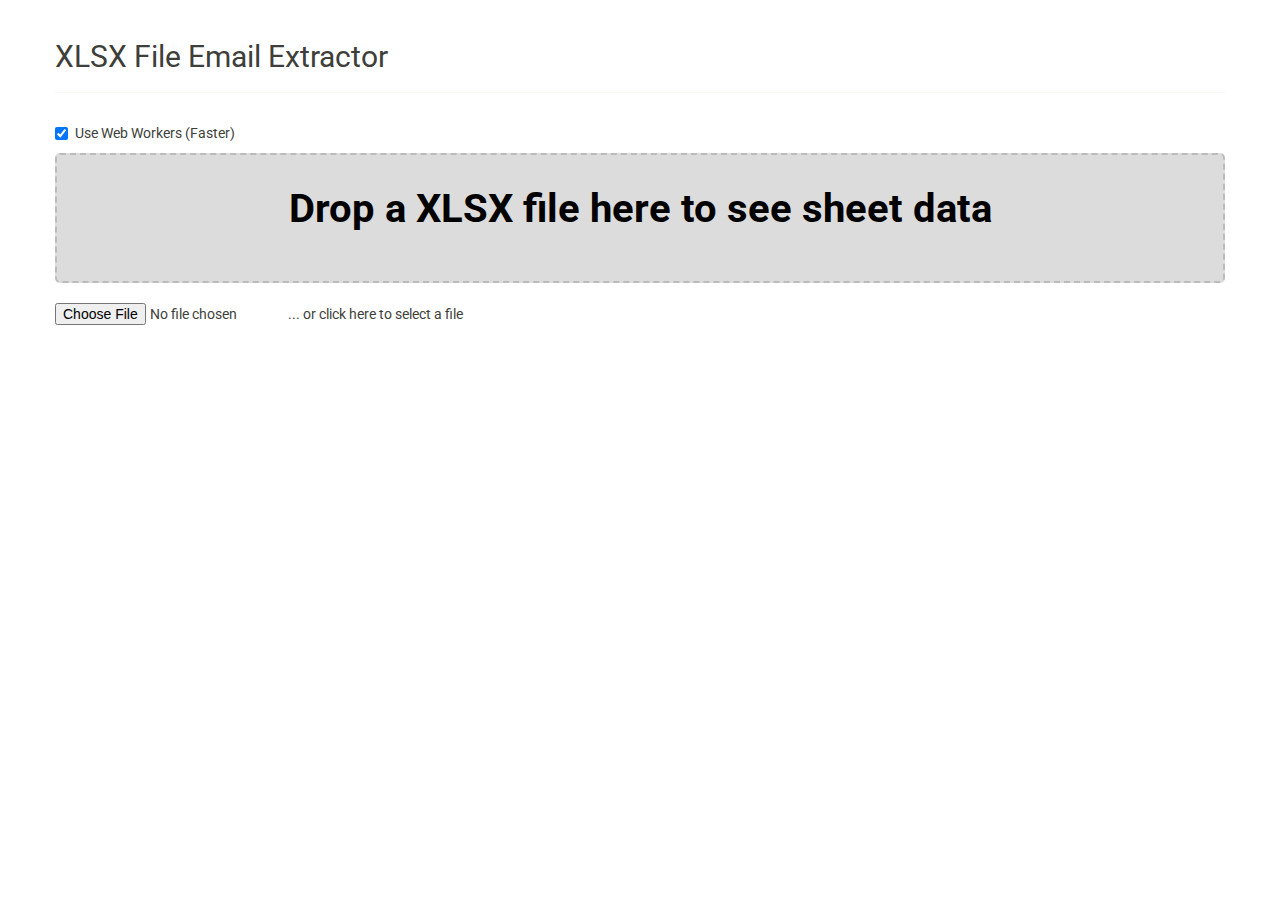
<file: index.html>
<!DOCTYPE html>
<html>

<head>
    <meta charset="utf-8">
    <title>XLSX File Email Extractor</title>

    <script src="//d2wy8f7a9ursnm.cloudfront.net/bugsnag-3.min.js" data-apikey="10c5b205c32f30860f890e520e2661eb"></script>

    <link href="https://fonts.googleapis.com/css?family=Roboto" rel="stylesheet">

    <link rel="stylesheet" href="css/bootstrap.min.css" />
    <link rel="stylesheet" href="css/style.css" />
</head>

<body>

    <div class="container">

        <div class="row">
            <div class="page-header">
                <h2>XLSX File Email Extractor</h2>
            </div>
        </div>

        <div class="row upload-container">
            <div class="col-md-12 no-margin no-padding">
                <div class="checkbox">
                    <label>
            <input type="checkbox" id="useWorker" checked> Use Web Workers (Faster)
          </label>
                </div>
            </div>
            <div class="col-md-12 no-margin no-padding">
                <div id="drop">Drop a XLSX file here to see sheet data</div>
            </div>
        </div>

        <div class="row upload-container">
            <div class="col-md-12 no-margin no-padding">
                <br/>
                <input type="file" accept=".xls,.xlsx,.csv" name="xlfile" id="xlf" /> ... or click here to select a file
            </div>
        </div>

        <div class="row loading-container">
            <div class="col-md-12 no-margin no-padding">

                <div class="container">
                    <div class="wavecontainer">
                        <div class="wave"></div>
                        <div class="wave"></div>
                        <div class="wave"></div>
                        <div class="wave"></div>
                        <div class="wave"></div>
                    </div>
                    <h5>Extracting in progress...</h5>
                </div>

            </div>
        </div>

        <div class="row result-header">

            <div class="page-header">
                <h3>Results&nbsp;<span class="badge" id="allCount">0</span></h3>
                <a href="#" class="btn btn-default" id="downloadAll">
          Download All
        </a>
                <div class="checkbox">
                    <label>
            <input type="checkbox" id="filterDownloads" checked> Remove duplicate entries for all sheets (on Download All)
          </label>
                </div>
            </div>

        </div>

        <div class="row result-container"></div>

    </div>

    <!-- vendors -->
    <script src="lib/cpexcel.js"></script>
    <script src="lib/shim.js"></script>
    <script src="lib/jszip.js"></script>
    <script src="lib/xlsx.js"></script>
    <script src="lib/jquery.js"></script>
    <script src="lib/bootstrap.min.js"></script>
    <script src="lib/bootbox.min.js"></script>

    <!-- scripts -->
    <script src="js/script.js"></script>

</body>

</html>
</file>
<file: css/style.css>
body {
  font-family: 'Roboto', sans-serif;
}

.no-margin {
  margin: 0;
}

.no-padding {
  padding: 0;
}

.no-side-borders {
  border-left: 0;
  border-right: 0;
}

.panel-body {
  height: 300px;
  overflow-y: auto;
}

.list-group-item {
  border-left: 0;
  border-right: 0;
}

.list-group-item:first-child {
  border-top: 0;
}

.list-group-item:last-child {
  border-bottom: 0;
}

#drop {
  border: 2px dashed #bbb;
  -moz-border-radius: 5px;
  -webkit-border-radius: 5px;
  border-radius: 5px;
  padding: 25px;
  text-align: center;
  font-size: 40px;
  font-weight: bold;
  color: #000;
  background: #DCDCDC;
  height: 130px;
}

#xlf {
  display: inline;
  width: 230px;
}

.loading-container {
  -moz-border-radius: 5px;
  -webkit-border-radius: 5px;
  border-radius: 5px;
  padding: 25px;
  color: #000;
  height: 130px;
  display: none;
}

.wavecontainer {
  float: left;
}

.loading-container h5 {
  font-weight: bold;
  padding: 25px;
  float: left;
}

.result-header, .result-container {
  display: none;
}


/**
 * Loader
 */

.wave {
  margin-top: 15px;
  float: left;
  width: 18px;
  height: 40px;
  box-sizing: border-box;
  border: 2px solid #000;
  margin-left: -2px;
  -webkit-animation: slide 0.6s infinite linear;
  animation: slide 0.6s infinite linear;
}

.wave:first-child {
  border-top-left-radius: 10px;
  border-bottom-left-radius: 10px;
}

.wave:last-child {
  border-top-right-radius: 10px;
  border-bottom-right-radius: 10px;
}

.wave:nth-child(2n+1) {
  -webkit-animation-delay: 0.3s;
  animation-delay: 0.3s;
}

@-webkit-keyframes slide {
  50% {
    margin-top: 25px;
  }
}

@keyframes slide {
  50% {
    margin-top: 25px;
  }
}
</file>
